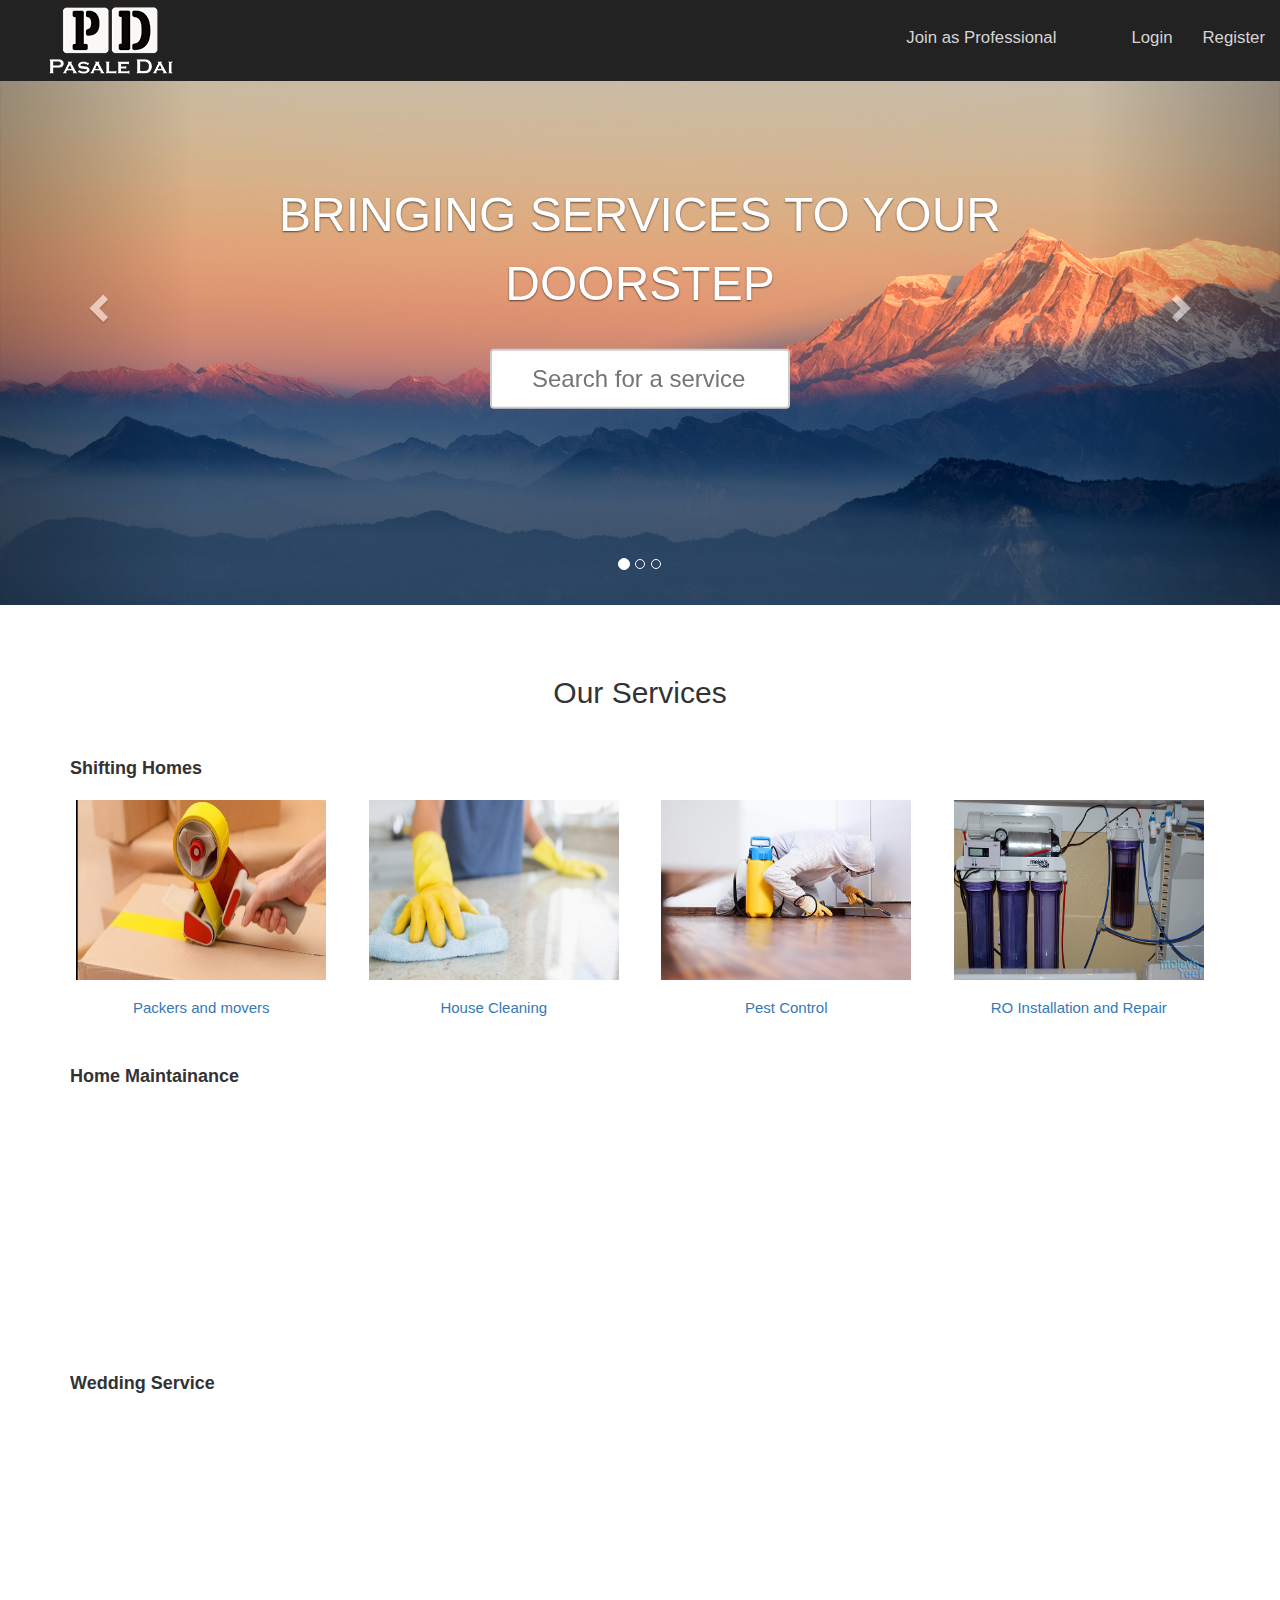
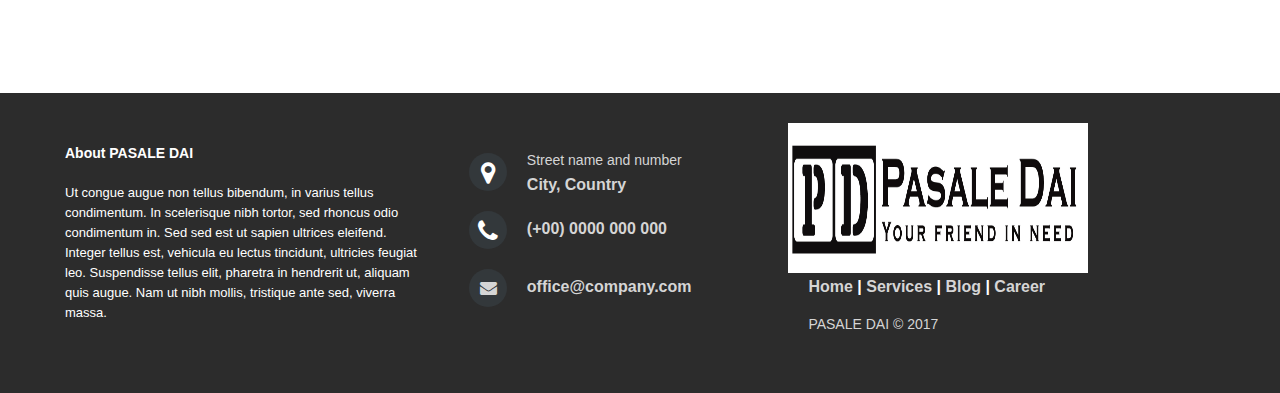
<file: index.html>
<!DOCTYPE html>
<html lang="en">
<head>
  <title>Pasale Dai-Your Friend In Need</title>
  <meta charset="utf-8">
  <meta name="viewport" content="width=device-width, initial-scale=1">

  <!--Link Stylesheets-->
  <link rel="stylesheet" href="https://maxcdn.bootstrapcdn.com/bootstrap/3.3.7/css/bootstrap.min.css">
  <link rel="stylesheet" href="https://cdnjs.cloudflare.com/ajax/libs/font-awesome/4.7.0/css/font-awesome.min.css">
  <link rel="stylesheet" type="text/css" href="css/style.css">
  <link href="css/animate.min.css" rel="stylesheet">

  <!-- Link JavaScript Files-->
  <script src="https://ajax.googleapis.com/ajax/libs/jquery/3.2.1/jquery.min.js"></script>
  <script src="https://maxcdn.bootstrapcdn.com/bootstrap/3.3.7/js/bootstrap.min.js"></script>
  <script src="js/main.js"></script>

    
    <script src="js/wow.min.js"></script>
    <script>new WOW().init();</script>

  <style>

  /*
  	footer{
		width: 100%;
		background-color: #2c2c2c;
		padding: 5%;
		color: #fff;
	}

	.fa{
		padding: 15px;
		font-size: 25px;
		color: #fff;
	}

	.fa:hover{
		color: #4c4c4c;
		text-decoration: none;
	}

	@media (max-width: 900px){
		.fa{
			font-size: 20px;
			padding: 10px;
		}
	}
	*/

/* The Close Button */


.close {
    color: #aaaaaa;
    float: right;
    font-size: 28px;
    font-weight: bold;
}

.close:hover,
.close:focus {
    color: #000;
    text-decoration: none;
    cursor: pointer;
}

</style>
	
</head>
<body>
	<nav class="navbar navbar-inverse navbar-fixed-top">
		<div class="container-fluid">

			<div class="navbar-header">
				<button type="button" class="navbar-toggle" data-toggle="collapse" data-target="#myNavBar">
					<span class="icon-bar"></span>
					<span class="icon-bar"></span>
					<span class="icon-bar"></span>
				</button>	
				<a class="navbar-brand" href="#"><img src="img/logo.png"></a>	
			</div>



			<div class="collapse navbar-collapse" id="myNavBar">
				<ul class="nav navbar-nav navbar-right">
					<li style="padding-right: 45px;"><a href="partner.html">Join as Professional</a></li>
					<li><a href="#" data-toggle="modal" data-target="#login">Login</a></li>
					<li><a href="#" data-toggle="modal" data-target="#register">Register</a></li>
				</ul>

			</div>

		</div>	
			
	</nav>

	<!--PopUp For LogIn-->
	<div id="login" class="modal fade" role="dialog">
		<div class="modal-dialog">
			<div class="modal-content">
				<div class="modal-header">
					<button type="button" class="close" data-dismiss="modal">&times;</button>
					<div class="modal-title"><b><center>Log In</center></b></div>
				</div>

				<div class="modal-body">
					<div class="container login-form">
						<div class="panel panel-default">
							<div class="panel-body">
								<form>
									<div class="input-group login-userinput">
										<span class="input-group-addon"><span class="glyphicon glyphicon-user"></span></span>
										<input id="txtUser" type="text" class="form-control" name="username" placeholder="Username or PhoneNumber">
									</div>
									<div class="input-group">
										<span class="input-group-addon"><span class="glyphicon glyphicon-lock"></span></span>
										<input  id="txtPassword" type="password" class="form-control" name="password" placeholder="Password">
										<span id="showPassword" class="input-group-btn">
					            <button class="btn btn-default reveal" type="button"><i class="glyphicon glyphicon-eye-open"></i></button>
					          </span>  
									</div>
									<button class="btn btn-primary btn-block login-button" type="submit"><i class="fa fa-sign-in"></i> Login</button>
									<div class="checkbox login-options">
										<label><input type="checkbox"/> Remember Me</label>
										<a href="#" class="login-forgot">Forgot Username/Password?</a>
									</div>				
								</form>			
							</div>
						</div>
					</div>	
				</div>

				<!--
				<div class="modal-footer">
					<!--<button type="button" class="btn btn-default" data-dismiss="modal">Close</button>
				</div>
				-->
			</div>
		</div>
	</div>
	<!-- PopUp for login End-->


	<!--PopUp For Register-->
	<div id="register" class="modal fade" role="dialog">
		<div class="modal-dialog">
			<div class="modal-content">
				<div class="modal-header">
					<button type="button" class="close" data-dismiss="modal">&times;</button>
					<div class="modal-title"><b><center>Sign Up</center></b></div>
				</div>

				<div class="modal-body">
					<div class="container login-form">
						<div class="panel panel-default">
							<div class="panel-body">
								<form>
									<div class="input-group login-userinput">
										<span class="input-group-addon"><span class="glyphicon glyphicon-user"></span></span>
										<input id="txtUser" type="text" class="form-control" name="name" placeholder="Name">
									</div>

									<div class="input-group login-userinput">
										<span class="input-group-addon"><span class="glyphicon glyphicon-phone"></span></span>
										<input id="txtUser" type="text" class="form-control" name="mobile" placeholder="Mobile No.">
									</div>

									<div class="input-group login-userinput">
									    <span class="input-group-addon"><span class="glyphicon glyphicon-envelope"></span></span>
										<input id="txtUser" type="text" class="form-control" name="email" placeholder="Email Address">
									</div>
									<div class="input-group login-userinput">
										<span class="input-group-addon"><span class="glyphicon glyphicon-lock"></span></span>
										<input  id="txtPassword" type="password" class="form-control" name="password" placeholder="Password">
										<span id="showPassword" class="input-group-btn">
					            <button class="btn btn-default reveal" type="button"><i class="glyphicon glyphicon-eye-open"></i></button>
					          </span>  
									</div>

									<div class="input-group">
										<span class="input-group-addon"><span class="glyphicon glyphicon-lock"></span></span>
										<input  id="txtPassword" type="password" class="form-control" name="password" placeholder="Re-type Password">
										<span id="showPassword" class="input-group-btn">
					            <button class="btn btn-default reveal" type="button"><i class="glyphicon glyphicon-eye-open"></i></button>
					          </span>  
									</div>

									<button class="btn btn-primary btn-block login-button" type="submit"><i class="fa fa-sign-in"></i> Sign Up</button>
									
								</form>			
							</div>
						</div>
					</div>	
				</div>

				<!--
				<div class="modal-footer">
					<!--<button type="button" class="btn btn-default" data-dismiss="modal">Close</button>
				</div>
				-->
			</div>
		</div>
	</div>
	<!-- PopUp for Register End-->



	<div id="myCarousel" class="carousel slide" data-ride="carousel">
		<ol class="carousel-indicators">
			<li data-target="#myCarousel" data-slide-to="0" class="active"></li>
			<li data-target="#myCarousel" data-slide-to="1"></li>
			<li data-target="#myCarousel" data-slide-to="2"></li>
		</ol>

		<div class="carousel-inner" role="listbox">
			<div class="item active">
				<img src="img/mountains.png">
				<div class="carousel-caption">
					<p class="quote">Bringing Services To Your Doorstep</p>
					<br>
					<form>
					<input type="text" name="search" placeholder="Search for a service">
					</form>

					<!--<a href="#all_services">
						<button type="button" class="btn-main btn-default">View All Services</button>
					</a>
					-->
				</div>
			</div>    <!--End Active-->

			<div class="item">
				<img src="img/snow.png">
			</div>


			<div class="item">
				<img src="img/red.png">
			</div>
		
		</div>

		<!--Left and right control buttons-->
		<a class="left carousel-control" href="#myCarousel" role="button" data-slide="prev">
			<span class="glyphicon glyphicon-chevron-left" aria-hidden="true"></span>
			<span class="sr-only">Previous</span>
		</a>
		<a class="right carousel-control" href="#myCarousel" role="button" data-slide="next">
			<span class="glyphicon glyphicon-chevron-right" aria-hidden="true"></span>
			<span class="sr-only">Next</span>
		</a>
	</div> <!-- End Slider-->


	<!--Our Services-->
	<div id="all_services">
	<div class="container text-center">
		<h2>Our Services</h2>
		<br>
		<h3>Shifting Homes</h3>
		<br><br><br>
		<div class="row service-list">
			<div class="col-sm-3 wow zoomIn" data-wow-delay="0.2s">
				<a href="#" data-toggle="modal" data-target="#carpenter_popup">
				<img src="img/movers.jpg" id="icon">
				<h4>Packers and movers</h4>
				</a>
			</div>
			<div class="col-sm-3 wow zoomIn" data-wow-delay="0.2s">
			<a href="#" data-toggle="modal" data-target="#carpenter_popup">
				<img src="img/house_cleaner.jpg" id="icon">
				<h4>House Cleaning</h4>
			</a>
			</div>
			<div class="col-sm-3 wow zoomIn" data-wow-delay="0.2s">
			<a href="#" data-toggle="modal" data-target="#carpenter_popup">	
				<img src="img/pest_control.jpg" id="icon">
				<h4>Pest Control</h4>
			</a>
			</div>
			<div class="col-sm-3 wow zoomIn" data-wow-delay="0.2">
			<a href="#" data-toggle="modal" data-target="#carpenter_popup">	
				<img src="img/ro.jpg" id="icon">
				<h4>RO Installation and Repair</h4>
			</a>
			</div>
		</div>

		<br>
		<h3>Home Maintainance</h3>
		<br><br><br>

		<div class="row service-list">
			<div class="col-sm-3 wow zoomIn" data-wow-delay="h0.6s">
			<a href="#" data-toggle="modal" data-target="#carpenter_popup">	
				<img src="img/plumber.jpg" id="icon">
				<h4>Plumber</h4>
			</div>
			</a>
			<div class="col-sm-3 wow zoomIn" data-wow-delay="0.4s">
			<a href="#" data-toggle="modal" data-target="#carpenter_popup">
				<img src="img/electrician.jpg" id="icon">
				<h4>Electrician</h4>
			</a>
			</div>
			<div class="col-sm-3 wow zoomIn" data-wow-delay="0.4s">
			<a href="#" data-toggle="modal" data-target="#carpenter_popup">
				<img src="img/ac_repair.png" id="icon">
				<h4>AC Repair</h4>
			</a>
			</div>

			<div class="col-sm-3 wow zoomIn" data-wow-delay="0.4s">
			<a href="#" data-toggle="modal" data-target="#carpenter_popup">
				<img src="img/ro_repair.jpg" id="icon">
				<h4>RO Repair</h4>
			</a>
			</div>
		</div>

		<br>
		<h3>Wedding Service</h3>
		<br><br><br>

		<div class="row service-list">
			<div class="col-sm-3 wow zoomIn" data-wow-delay="0.2s">
			<a href="#" data-toggle="modal" data-target="#carpenter_popup">
				<img src="img/wedding_photographer.jpg" id="icon">
				<h4>Wedding Photographer</h4>
			</a>
			</div>
			<div class="col-sm-3 wow zoomIn" data-wow-delay="0.2s">
			<a href="#" data-toggle="modal" data-target="#carpenter_popup">
				<img src="img/bridal_makeup.jpg" id="icon">
				<h4>Bridal Makeup</h4>
			</a>
			</div>
			<div class="col-sm-3 wow zoomIn" data-wow-delay="0.2s">
			<a href="#" data-toggle="modal" data-target="#carpenter_popup">
				<img src="img/wedding_planner.jpg" id="icon">
				<h4>Wedding Planner</h4>
			</a>
			</div>
			<div class="col-sm-3 wow zoomIn" data-wow-delay="0.6s">
			<a href="#" data-toggle="modal" data-target="#carpenter_popup">
				<img src="img/wedding_caterers.jpg" id="icon">
				<h4>Wedding Caterers</h4>
			</a>
			</div>
		</div>
	</div>
<!-- Services End-->

<!--PopUp window for service description-->

<div id="carpenter_popup" class="modal fade" role="dialog">
		<div class="modal-dialog ">
			<div class="modal-content">
				<div class="modal-header">
					<button type="button" class="close" data-dismiss="modal">&times;</button>
					<div class="modal-title"><b><center>Description</center></b></div>
				</div>

				<div class="modal-body">
					<div class="container login-form">
						<div class="panel panel-default">
							<div class="panel-body">
								<p>
									Lorem ipsum dolor sit amet, consectetuer adipiscing elit. Aenean commodo ligula eget dolor. Aenean massa. Cum sociis natoque penatibus et magnis dis parturient montes, nascetur ridiculus mus. Donec quam felis, ultricies nec, pellentesque eu, pretium quis, sem. Nulla consequat massa quis enim. Donec pede justo, fringilla vel, aliquet nec, vulputate eget, arcu. In enim justo, rhoncus ut, imperdiet a, venenatis vitae, justo. Nullam dictum felis eu pede mollis pretium. Integer tincidunt. Cras dapibus. Vivamus elementum semper nisi. Aenean vulputate eleifend tellus. Aenean leo ligula, porttitor eu, consequat vitae, eleifend ac, enim. Aliquam lorem ante, dapibus in, viverra quis, feugiat a, tellus. Phasellus viverra nulla ut metus varius laoreet. Quisque rutrum. Aenean imperdiet. Etiam ultricies nisi vel augue. Curabitur ullamcorper ultricies nisi. Nam eget dui. Etiam rhoncus. Maecenas tempus, tellus eget condimentum rhoncus, sem quam semper libero, sit amet adipiscing sem neque sed 
								</p>

								<button class="btnrfq success" onclick="window.location.href='service_professionals.html'" data-toggle="modal" data-target="#rfq_popup">View Service Professionals</button>
								
							</div>
						</div>
					</div>	
				</div>

				<!--
				<div class="modal-footer">
					<!--<button type="button" class="btn btn-default" data-dismiss="modal">Close</button>
				</div>
				-->
			</div>
		</div>
	</div>
<!--PopUp windows ends-->	





	
	<!--
	<footer class="container-fluid text-center">
		<div class="row">
			
			<div class="col-sm-4">
				About Us<br>
				Blog<br>
				Career<br>

			</div>
			<div class="col-sm-4">
				<h3>Connect with Us</h3>
				<a href="#" class="fa fa-facebook"></a>
				<a href="#" class="fa fa-twitter"></a>
				<a href="#" class="fa fa-google"></a>
				<a href="#" class="fa fa-linkedin"></a>
				<a href="#" class="fa fa-youtube"></a>
			</div>
			<div class="col-sm-4">
				<h3>Contact Us</h3>
				<br>
				Our Address and Contact Info
			</div>
		</div>		
	</footer>
	-->

	<footer class="footer">
  <div class="footer-left col-md-4 col-sm-6">
    <p class="about">
      <span> About PASALE DAI</span> Ut congue augue non tellus bibendum, in varius tellus condimentum. In scelerisque nibh tortor, sed rhoncus odio condimentum in. Sed sed est ut sapien ultrices eleifend. Integer tellus est, vehicula eu lectus tincidunt,
      ultricies feugiat leo. Suspendisse tellus elit, pharetra in hendrerit ut, aliquam quis augue. Nam ut nibh mollis, tristique ante sed, viverra massa.
    </p>
    <div class="icons wow bounceInRight" >
      <a href="#"><i class="fa fa-facebook"></i></a>
      <a href="#"><i class="fa fa-twitter"></i></a>
      <a href="#"><i class="fa fa-linkedin"></i></a>
      <a href="#"><i class="fa fa-google-plus"></i></a>
      <a href="#"><i class="fa fa-instagram"></i></a>
    </div>
  </div>
  <div class="footer-center col-md-4 col-sm-6">
    <div>
      <i class="fa fa-map-marker"></i>
      <p><span> Street name and number</span> City, Country</p>
    </div>
    <div>
      <i class="fa fa-phone"></i>
      <p> (+00) 0000 000 000</p>
    </div>
    <div>
      <i class="fa fa-envelope"></i>
      <p>office@company.com</p>
    </div>
  </div>
  
  <div class="footer-right col-md-4 col-sm-6">
    <img src="img/full_logo.jpg">
    <p class="menu">
      <a href="index.html"> Home</a> |
      <a href="index.html#all_services"> Services</a> |
      <a href="#"> Blog</a> |
      <a href="#"> Career</a> 
    </p>
    <p class="name"> PASALE DAI &copy; 2017</p>
  </div>
</footer>




		
	
</body>
</html>
</file>
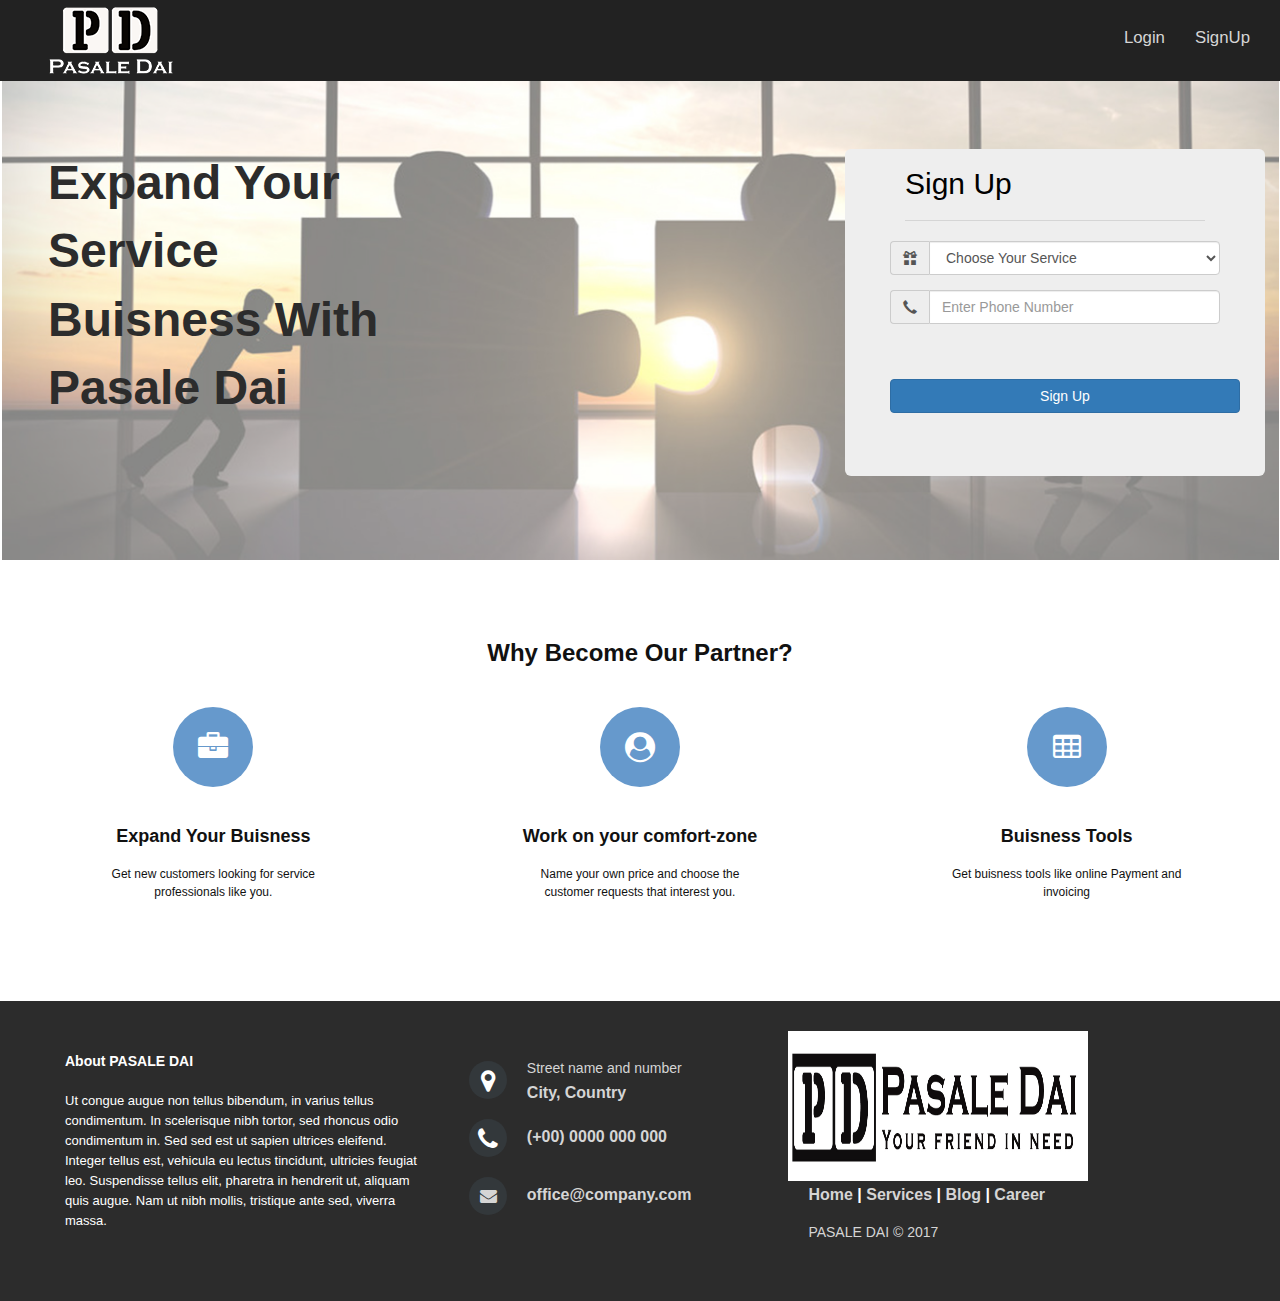
<file: partner.html>
<!DOCTYPE html>
<html lang="en">
<head>
  <title>Pasale Dai-Your Friend In Need</title>
  <meta charset="utf-8">
  <meta name="viewport" content="width=device-width, initial-scale=1">

  <!--Link Stylesheets-->
  <link rel="stylesheet" href="https://maxcdn.bootstrapcdn.com/bootstrap/3.3.7/css/bootstrap.min.css">
  <link rel="stylesheet" href="https://cdnjs.cloudflare.com/ajax/libs/font-awesome/4.7.0/css/font-awesome.min.css">
  <link rel="stylesheet" type="text/css" href="css/style.css">
  <link href="css/animate.min.css" rel="stylesheet">

  <!-- Link JavaScript Files-->
  <script src="https://ajax.googleapis.com/ajax/libs/jquery/3.2.1/jquery.min.js"></script>
  <script src="https://maxcdn.bootstrapcdn.com/bootstrap/3.3.7/js/bootstrap.min.js"></script>
  <script src="js/main.js"></script>
  
    <script src="js/wow.min.js"></script>
    <script>new WOW().init();</script>



<style>    

  /*
  	footer{
		width: 100%;
		background-color: #2c2c2c;
		padding: 5%;
		color: #fff;
	}

	.fa{
		padding: 15px;
		font-size: 25px;
		color: #fff;
	}

	.fa:hover{
		color: #4c4c4c;
		text-decoration: none;
	}

	@media (max-width: 900px){
		.fa{
			font-size: 20px;
			padding: 10px;
		}
	}
	*/
	.top-left {
    position: absolute;
    top: 8px;
    left: 16px;
    padding-left: 30px;
    padding-top: 60px;
}

.why_join_us{
	padding:40px 0 40px;
	text-align: center;
	color: #111111;

}


.why_join_us h1,
.why_join_us h3{
	color: 4c4c4c;
	/*	margin: 20px 0 20px; */
	padding-top: 20px;
	padding-bottom: 10px;
	font-weight: bold;
	font-size: 18px;
}

.why_join_us p{
	color: #111111;
	font-size: 12px;
	text-align: center;

}

.why_join_us i{
	height: 80px;
	width: 80px;
	font-size: 30px;
	padding: 25px 20px;
	border-radius: 50%;
	background-color: #6699cc;
	color: #fff;
}

.why_join_us a:link {
}

.why_join_us i:hover{
	background-color: #2c2c2c;
}
.why_join_us a:hover {
	text-decoration: none;
	color: black;
	}


</style>
	
</head>
<body>
	<nav class="navbar navbar-inverse ">
		<div class="container-fluid">

			<div class="navbar-header">
				<button type="button" class="navbar-toggle" data-toggle="collapse" data-target="#myNavBar">
					<span class="icon-bar"></span>
					<span class="icon-bar"></span>
					<span class="icon-bar"></span>
				</button>	
				<a class="navbar-brand" href="index.html"><img src="img/logo.png"></a>	
			</div>



			<div class="collapse navbar-collapse" id="myNavBar">
				<ul class="nav navbar-nav navbar-right">
					<li><a href="#" data-toggle="modal" data-target="#login">Login</a></li>
					<li><a href="#" data-toggle="modal" data-target="#register">SignUp</a></li>
				</ul>

			</div>

		</div>	
			
	</nav>

	<div id="header" class="header">
		<div class="container-fluid">
			<div class="row">
				<div class="col-sm-12 wow slideInLeft">
					<img src="img/partners_banner.jpg" style="opacity: 0.5" alt="">
					<div class="top-left">
						<div class="col-sm-4">
						<p style="font-weight: bold; font-size: 48px; color:#2c2c2c;">Expand Your Service Buisness With Pasale Dai</p>
						</div>
						<div class="col-md-5" style="width:450px; margin-left: 100px; float: right; ">
			<!--Jumbotron-->
			<div class="jumbotron">
				<div class="form-group" style="margin-top: -50px;">
					<h2 style="color: black;">Sign Up</h2>
				</div>
				<hr>
				<!--Form-->
				<form class="form-horizontal" action="" method="post">
					<div class="form-group input-group">
						<span class="input-group-addon">
							<span class="glyphicon glyphicon-gift"></span>
						</span>
						<select class="form-control" name="cat">
							<option selected="selected" class="question">Choose Your Service</option>
							<option>Shifting homes</option>
							<option>Home maintainance</option>
							<option>Wedding service</option>
						</select>
						<!-- <input type="email" class="form-control" name="email" placeholder="Enter email id" required> -->
					</div>
					<div class="form-group input-group">
					<span class="input-group-addon">
							<span class="glyphicon glyphicon-earphone"></span>
						</span>
						<input type="text" class="form-control" name="PhoneNumber" placeholder="Enter Phone Number" required>
					</div>
					<br><br>
					<!--<div  class="form-group">
						<label style="color: white;">
							<input type="checkbox">
							Remember me
						</label>
					</div>-->
					<div class="form-group">
						<button class="btn btn-primary" type="submit" style="width: 350px; display: block;" name="btn">Sign Up</button>
					</div>
					<!-- <div class="form-group">
					<div class="col-lg-6">
						<a href="signup.html">Register here!</a>
					</div>
					<div class="col-lg-6">
						<a href="forgotpwd.html" style="margin-left:55px;">Forgot Password</a>
					</div>
					</div> -->
				</form>
			</div>
		</div>

				</div>
				</div>
				

			</div>
		</div>
	</div>

	<!--Why join us as professional-->


<div id="why_join_us" class="why_join_us">
  <div class="container-fluid">
  <h3 style="font-size: 24px;">Why Become Our Partner?</h3>
  <br>
      <div class="row">

        <div class="col-md-4 wow zoomIn" data-wow-delay="1.4s">
        <i class="fa fa-briefcase" aria-hidden="true"></i>
          <h3>Expand Your Buisness</h3>
          <p>Get new customers looking for service <br>professionals like you.</p>
        </div>

         <div class="col-lg-4 col-md-4 wow zoomIn" data-wow-delay="1.1s">
           <i class="fa fa-user-circle" aria-hidden="true"></i>
          <h3>Work on your comfort-zone</h3>
          <p>Name your own price and choose the<br> customer requests that interest you.</p>
        </div>

        <div class="col-lg-4 col-md-4 wow zoomIn" data-wow-delay="0.8s">
             <i class="fa fa-table" aria-hidden="true"></i>
          <h3>Buisness Tools</h3>
          <p>Get buisness tools like online Payment and<br> invoicing</p>
          
        </div>
    </div>
  </div>
</div>




	<footer class="footer">
  <div class="footer-left col-md-4 col-sm-6">
    <p class="about">
      <span> About PASALE DAI</span> Ut congue augue non tellus bibendum, in varius tellus condimentum. In scelerisque nibh tortor, sed rhoncus odio condimentum in. Sed sed est ut sapien ultrices eleifend. Integer tellus est, vehicula eu lectus tincidunt,
      ultricies feugiat leo. Suspendisse tellus elit, pharetra in hendrerit ut, aliquam quis augue. Nam ut nibh mollis, tristique ante sed, viverra massa.
    </p>
    <div class="icons wow bounceInRight" >
      <a href="#"><i class="fa fa-facebook"></i></a>
      <a href="#"><i class="fa fa-twitter"></i></a>
      <a href="#"><i class="fa fa-linkedin"></i></a>
      <a href="#"><i class="fa fa-google-plus"></i></a>
      <a href="#"><i class="fa fa-instagram"></i></a>
    </div>
  </div>
  <div class="footer-center col-md-4 col-sm-6">
    <div>
      <i class="fa fa-map-marker"></i>
      <p><span> Street name and number</span> City, Country</p>
    </div>
    <div>
      <i class="fa fa-phone"></i>
      <p> (+00) 0000 000 000</p>
    </div>
    <div>
      <i class="fa fa-envelope"></i>
      <p>office@company.com</p>
    </div>
  </div>
  
  <div class="footer-right col-md-4 col-sm-6">
    <img src="img/full_logo.jpg">
    <p class="menu">
      <a href="index.html"> Home</a> |
      <a href="index.html#all_services"> Services</a> |
      <a href="#"> Blog</a> |
      <a href="#"> Career</a> 
    </p>
    <p class="name"> PASALE DAI &copy; 2017</p>
  </div>
</footer>



<!--PopUp For LogIn-->
	<div id="login" class="modal fade" role="dialog">
		<div class="modal-dialog">
			<div class="modal-content">
				<div class="modal-header">
					<button type="button" class="close" data-dismiss="modal">&times;</button>
					<div class="modal-title"><b><center>Login as a Partner</center></b></div>
				</div>

				<div class="modal-body">
					<div class="container login-form">
						<div class="panel panel-default">
							<div class="panel-body">
								<form>
									<div class="input-group login-userinput">
										<span class="input-group-addon"><span class="glyphicon glyphicon-user"></span></span>
										<input id="txtUser" type="text" class="form-control" name="username" placeholder="Username or PhoneNumber">
									</div>
									<div class="input-group">
										<span class="input-group-addon"><span class="glyphicon glyphicon-lock"></span></span>
										<input  id="txtPassword" type="password" class="form-control" name="password" placeholder="Password">
										<span id="showPassword" class="input-group-btn">
					            <button class="btn btn-default reveal" type="button"><i class="glyphicon glyphicon-eye-open"></i></button>
					          </span>  
									</div>
									<button class="btn btn-primary btn-block login-button" type="submit"><i class="fa fa-sign-in"></i> Login</button>
									<div class="checkbox login-options">
										<label><input type="checkbox"/> Remember Me</label>
										<a href="#" class="login-forgot">Forgot Username/Password?</a>
									</div>		
								</form>			
							</div>
						</div>
					</div>	
				</div>

				<!--
				<div class="modal-footer">
					<!--<button type="button" class="btn btn-default" data-dismiss="modal">Close</button>
				</div>
				-->
			</div>
		</div>
	</div>
	<!-- PopUp for login End-->


	<!--PopUp For Register-->
	<div id="register" class="modal fade" role="dialog">
		<div class="modal-dialog">
			<div class="modal-content">
				<div class="modal-header">
					<button type="button" class="close" data-dismiss="modal">&times;</button>
					<div class="modal-title"><b><center>Sign Up as a Partner</center></b></div>
				</div>

				<div class="modal-body">
					<div class="container login-form">
						<div class="panel panel-default">
							<div class="panel-body">
								<form>
									<div class="input-group login-userinput">
										<span class="input-group-addon"><span class="glyphicon glyphicon-user"></span></span>
										<input id="txtUser" type="text" class="form-control" name="name" placeholder="Name">
									</div>

									<div class="input-group login-userinput">
										<span class="input-group-addon"><span class="glyphicon glyphicon-phone"></span></span>
										<input id="txtUser" type="text" class="form-control" name="mobile" placeholder="Mobile No.">
									</div>

									<div class="input-group login-userinput">
									    <span class="input-group-addon"><span class="glyphicon glyphicon-envelope"></span></span>
										<input id="txtUser" type="text" class="form-control" name="email" placeholder="Email Address">
									</div>
									<div class="input-group login-userinput">
										<span class="input-group-addon"><span class="glyphicon glyphicon-lock"></span></span>
										<input  id="txtPassword" type="password" class="form-control" name="password" placeholder="Password">
										<span id="showPassword" class="input-group-btn">
					            <button class="btn btn-default reveal" type="button"><i class="glyphicon glyphicon-eye-open"></i></button>
					          </span>  
									</div>

									<div class="input-group">
										<span class="input-group-addon"><span class="glyphicon glyphicon-lock"></span></span>
										<input  id="txtPassword" type="password" class="form-control" name="password" placeholder="Re-type Password">
										<span id="showPassword" class="input-group-btn">
					            <button class="btn btn-default reveal" type="button"><i class="glyphicon glyphicon-eye-open"></i></button>
					          </span>  
									</div>

									<button class="btn btn-primary btn-block login-button" type="submit"><i class="fa fa-sign-in"></i> Sign Up</button>
									<div class="checkbox login-options">
										
									</div>		
								</form>			
							</div>
						</div>
					</div>	
				</div>



</body>
</html>
</file>
<file: css/style.css>
@import url(https://fonts.googleapis.com/css?family=Exo:400,500,500italic,400italic,600,600italic,700,700italic,800,800italic,300,300italic);
	/*
	body {
	padding-top: 250px;
	/*The below background is just to add some color, you can set this to anything
	background: url(http://www.magic4walls.com/wp-content/uploads/2014/01/texture-blue-fonchik-simple-dark-colors-glow-background.jpg) no-repeat;
	}
	*/

	/*Request for Quote CSS*/
	@import url(https://fonts.googleapis.com/css?family=Montserrat);
/* css class for the registration form generated errors */

.profilepress-reg-status {
  border-radius: 6px;
  font-size: 17px;
  line-height: 1.471;
  padding: 10px 19px;
  background-color: #e74c3c;
  color: #ffffff;
  font-weight: normal;
  display: block;
  text-align: center;
  vertical-align: middle;
  margin: 5px 0;
}
/*form styles*/

#msform {
  width: 100%;
  height: 80%;
  margin: 50px auto 550px;
  text-align: center;
  position: relative;
}

#msform fieldset {
  background: white;
  border: 0 none;
  border-radius: 3px;
  box-shadow: 0 0 15px 1px rgba(0, 0, 0, 0.4);
  padding: 20px 30px;
  box-sizing: border-box;
  width: 80%;
  margin: 0 10%;
  /*stacking fieldsets above each other*/
  
  position: absolute;
}
/*Hide all except first fieldset*/

#msform fieldset:not(:first-of-type) {
  display: none;
}
/*inputs*/

#msform input,
#msform textarea,
#msform select,
#msform option{
  padding: 15px;
  border: 1px solid #ccc;
  border-radius: 3px;
  margin-bottom: 10px;
  width: 100%;
  box-sizing: border-box;
  font-family: montserrat;
  color: #2C3E50;
  font-size: 13px;
}
/*buttons*/

#msform .action-button {
  width: 100px;
  background: #27AE60;
  font-weight: bold;
  color: white;
  border: 0 none;
  border-radius: 1px;
  cursor: pointer;
  padding: 10px 5px;
  margin: 10px 5px;
}

#msform .action-button:hover,
#msform .action-button:focus {
  box-shadow: 0 0 0 2px white, 0 0 0 3px #27AE60;
}
/*headings*/

.fs-title {
  font-size: 15px;
  text-transform: uppercase;
  color: #2C3E50;
  margin-bottom: 10px;
}

.fs-subtitle {
  font-weight: normal;
  font-size: 12px;
  color: #666;
 }
/*progressbar*/

#progressbar {
  margin-bottom: 30px;
  overflow: hidden;
  margin-left: 25%;
  /*CSS counters to number the steps*/
  
  counter-reset: step;
}

#progressbar li {
  list-style-type: none;
  color: #616161;
  text-transform: uppercase;
  font-size: 9px;
  width: 10%;
  float: left;
  position: relative;
}

#progressbar li:before {
  content: counter(step);
  counter-increment: step;
  width: 20px;
  line-height: 20px;
  display: block;
  font-size: 15px;
  color: #333;
  background: white;
  border-radius: 3px;
  margin: 0 auto 5px auto;
}

#progressbar li:first-child:after {
  /*connector not needed before the first step*/
  
  content: none;
}
/*marking active/completed steps green*/
/*The number of the step and the connector before it = green*/

#progressbar li.active:before,
#progressbar li.active:after {
  background: #27AE60;
  color: white;
}

.question{
  display: none;
}
/*Request for Quote CSS End*/

	.btnrfq {
    border: none; /* Remove borders */
    color: white; /* Add a text color */
    padding: 14px 14px; /* Add some padding */
    cursor: pointer; /* Add a pointer cursor on mouse-over */
    float: right;
    background-color: #2c2c2c;
}

.btnrfq:hover {background-color: #4CAF50;}
  

	.login-form{
		width:90%;
	}
	/*.login-title{font-family: 'Exo', sans-serif;text-align:center;color: white;}*/
	.login-userinput{margin-bottom: 10px;}
	.login-button{margin-top:10px;}
	.login-options{margin-bottom:0px;}
	.login-forgot{float: right;}

	.navbar{
	margin-bottom: 0;
	border-radius: 0;
	color: #fff;
	padding: 1% 0;
	font-size: 1.2em;
	border: 0;
	}

	.navbar-brand{
	float: left;
	min-height: 55px;
	padding: 0 15px 5px;
	}

	.navbar-brand img{
		margin-top: -70px;
		float: none;
	}

	.navbar-inverse .navbar-nav .active a, .navbar-inverse .navbar-nav .active a:focus, .navbar-inverse .navbar-nav .active a:hover{
	color:#fff;
	background-color: #2c2c2c;
	}

	.navbar-inverse .navbar-nav li a{
	color: #d5d5d5;
	}

	.item img{
	width: 100%;
	}

	.carousel-caption{
	top:50%;
	transform: translateY(-50%);
	text-transform: uppercase;
	}

	/*Search Box Start*/
	.carousel-caption input{
	width: 300px;
	height: 60px;
	box-sizing: border-box;
	border: 2px solid #ccc;
	border-radius: 4px;
	font-size: 24px;
	color: black;
	background-color: white;
	background-position: 10px 10px; 
	background-repeat: no-repeat;
	padding: 12px 20px 12px 40px;
	-webkit-transition: width 0.4s ease-in-out;
	transition: width 0.4s ease-in-out;
	}

	.carousel-caption input:focus{
		width: 70%;
		text-align: center;
	}


	/*Search Box End*/

	.btn-main{
	font-size: 18px;
	color: #fff;
	padding: 12px 22px;
	background: #2c2c2c;
	border: 2px solid #fff;
	}

	.quote{
	font-size: 48px;
	}

	#icon{
	width: 250px;
	margin: 4% auto;
	height: 180px;
	}

	.container{
	margin:4% auto;
	}

	.container img:hover{
	opacity: 0.5;
	}

	.container a:hover{
	text-decoration-line: none;
	color: black; 
	}

	h4{
	font-size: 15px;
	}


	 #all_services h3{
		float: left;
		font-size: 18px;
		font-weight: bold;
	}

	.service-list{
		margin-top: -10px;
	}

/*Footer Section Start*/

.footer {
  background-color: #2c2c2c;
  width: 100%;
  height: 300px;
  text-align: left;
  font-family: sans-serif;
  font-weight: bold;
  font-size: 16px;
  padding: 50px;
  margin-top: 50px;
}

.footer .footer-left,
.footer .footer-center,
.footer .footer-right {
  display: inline-block;
  vertical-align: top;
}


/* footer left*/

.footer .footer-left {
  width: 33%;
  padding-right: 15px;
}

.footer .about {
  line-height: 20px;
  color: #ffffff;
  font-size: 13px;
  font-weight: normal;
  margin: 0;
}

.footer .about span {
  display: block;
  color: #ffffff;
  font-size: 14px;
  font-weight: bold;
  margin-bottom: 20px;
}

.footer .icons {
  margin-top: 25px;
}

.footer .icons a {
  display: inline-block;
  width: 35px;
  height: 35px;
  cursor: pointer;
  background-color: #33383b;
  border-radius: 2px;
  font-size: 20px;
  color: #ffffff;
  text-align: center;
  line-height: 35px;
  margin-right: 3px;
  margin-bottom: 5px;
}

.footer .icons a:hover{
	background-color: grey;
}


/* footer center*/

.footer .footer-center {
  width: 30%;
}

.footer .footer-center i {
  background-color: #33383b;
  color: #ffffff;
  font-size: 25px;
  width: 38px;
  height: 38px;
  border-radius: 50%;
  text-align: center;
  line-height: 42px;
  margin: 10px 15px;
  vertical-align: middle;
}

.footer .footer-center i.fa-envelope {
  font-size: 17px;
  line-height: 38px;
  color: #d5d5d5;
}


.footer .footer-center p {
  display: inline-block;
  color: #d5d5d5;
  vertical-align: middle;
  margin: 0;

}

.footer .footer-center p span {
  display: block;
  font-weight: normal;
  font-size: 14px;
  line-height: 2;
}

.footer .footer-center p a {
  color: #0099ff;
  text-decoration: none;
}


/* footer right*/

.footer .footer-right {
  width: 35%;
}

.footer .footer-right img{
	height: 150px;
}

.footer h2 {
  color: #ffffff;
  font-size: 36px;
  font-weight: normal;
  margin: 0;
}

.footer h2 span {
  color: #0099ff;
}

.footer .menu {
  color: #ffffff;
  margin: 20px 0 12px;
  padding: 0;
}

.footer .menu a {
  display: inline-block;
  line-height: 1.8;
  text-decoration: none;
  color: #d5d5d5;
}

.footer .menu a:hover {
  color: #fff;
}

.footer .name {
  color: #d5d5d5;
  font-size: 14px;
  font-weight: normal;
  margin: 0;
}



@media (max-width: 767px) {
  .footer {
    font-size: 14px;
  }
  .footer .footer-left,
  .footer .footer-center,
  .footer .footer-right {
    display: block;
    width: 100%;
    margin-bottom: 40px;
    text-align: center;
  }
  .footer .footer-center i {
    margin-left: 0;
  }
}

.footer-right img{
	margin: -20px;
	width: 300px;
	height: 200px;
}

/*Footer Section End*/




/* Responsive media query*/
	@media (max-width: 600px){
	.carousel-caption{
	display: none;
	}

	#icon{
	max-width: 150px;
	}

	h2{
	font-size: 1.7em;
	}

	h4{
	font-size: 0.9em;
	}

	.footer{
		height: 850px;
	}
}


	@media (max-width: 1200px){

		.footer{
			height: 800px;
		}
	}


/*Modal Design*/

/* The Modal (background) */








	/*BECOME A PROFESSIONAL*/

	.header{
	/*background-image: url("images/bg1.jpg");*/
	margin-left: -13px;

}

.header img{
	height: auto;
	width: 101.1%;
	opacity: 0.7;	
}



/*BECOME A PROFESSIONAL END*/
</file>
